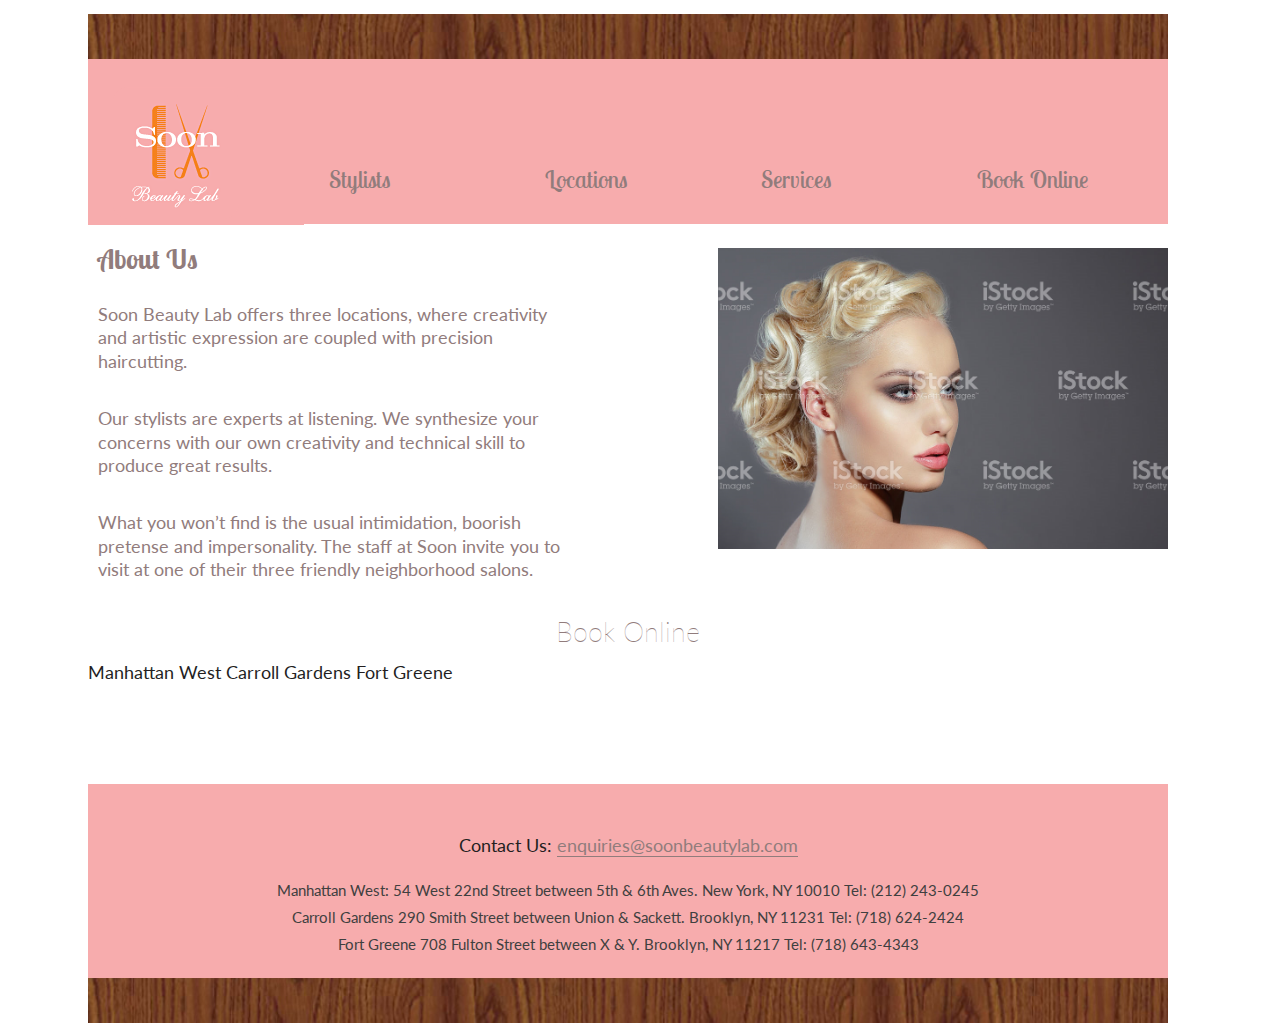
<file: sandbox_sbl_1/index.html>
<!DOCTYPE html>
<html>

	<head>
		<title>Unit 3: My Business Project for SBL</title>
		<link rel="stylesheet" type="text/css" href="css/style.css">
		<!--<link href="https://fonts.googleapis.com/css?family=Cherry+Swash">	
		<link href="https://fonts.googleapis.com/css?family=Lato">
		<link href="https://fonts.googleapis.com/css?family=Lobster+Two">
		<link href="https://fonts.googleapis.com/css?family=Pinyon+Script"> -->

		<!-- Orange in logo is #f57f15
	Pink in Logo is #f7acad
	Fonts are gray: #917c7c

	font-family: 'Cherry Swash', cursive;
	font-family: 'Lato', sans-serif;
	font-family: 'Lobster-Two';
	-->
	</head>


	

	<body>
		<div id="wrapper">
		<header>
            <nav class="clearfix">		
				<img class="nav-bg-img" src="images/header-background-wood-grain.png">
				<a class="navimg" href="index.html"><img src="images/soon-small-logo.png" alt="Soon Beauty Lab Small Logo" title="Soon Beauty Lab Small Logo"></a>
				<a class="navlinks" href="#">Stylists</a>
				<a class="navlinks" href="#">Locations</a>
				
				<a class="navlinks" href="#">Services</a>
				<a class="navlinks" href="#">Book Online</a> 
			</nav>
		</header>
			
		<!-- <img src="images/front-page1.jpg" alt="Soon Beauty Lab large logo" title="Soon Beauty Lab Large Logo"> -->
	
	<aside>

	<div class="w3-content w3-section" style="max-width:500px">

 		<img class="mySlides w3-animate-fading" src="images/blonde-updo.jpg" style="width:100%">
  		<img class="mySlides w3-animate-fading" src="images/blonde-windblown.jpg" style="width:100%">
  		<img class="mySlides w3-animate-fading" src="images/brown-wavy.jpg" style="width:100%">
  		<img class="mySlides w3-animate-fading" src="images/red-curly-mess.jpg" style="width:100%">
  		<img class="mySlides w3-animate-fading" src="images/red-long-windblown.jpg" style="width:100%">
  		<img class="mySlides w3-animate-fading" src="images/red-medium-bob.jpg" style="width:100%">
	</div>

	<script>
		var myIndex = 0;
		carousel();

		function carousel() {
		    var i;
		    var x = document.getElementsByClassName("mySlides");
		    for (i = 0; i < x.length; i++) {
		       x[i].style.display = "none";  
		    }
		    myIndex++;
		    if (myIndex > x.length) {myIndex = 1}    
		    x[myIndex-1].style.display = "block";  
		    setTimeout(carousel, 9000);    
		}
	</script>	
	
</aside>



		<main>	


	<!--	<h1>Insert Graphic or Photo Gallery Here</h1>
	-->


		<h4>About Us</h4>	
			
			<p>Soon Beauty Lab offers three locations, where creativity and artistic expression are coupled with precision haircutting.</p>	
			
			<p>Our stylists are experts at listening. We synthesize your concerns with our own creativity and technical skill to produce great results.</p>
			
			<p>
			What you won’t find is the usual intimidation, boorish pretense and impersonality. The staff at Soon invite you to visit at one of their three friendly neighborhood salons. </p>		


	</main>

	<bookonline> 
	<h2>Book Online</h2>
		<a href="book-manhattan-west" class=location>Manhattan West</a>
		
		<a href="book-carroll-gardens" class=location>Carroll Gardens</book-location>		
		
		<a href="book-fort-greene" class=location>Fort Greene</book-location>
	
	</bookonline>



	<footer>

		Contact Us: <a href="mailto:enquiries@soonbeautylab.com" class="footer-link">enquiries@soonbeautylab.com</a><br>


			<div class="footer-copy"> 
				Manhattan West: 54 West 22nd Street between 5th &amp; 6th Aves.
				New York, NY 10010
				Tel: (212) 243-0245<br>
				
				Carroll Gardens 
				290 Smith Street between Union &amp; Sackett. 
				Brooklyn, NY 11231
				Tel: (718) 624-2424<br>
				
				Fort Greene
				708 Fulton Street between X &amp; Y.  
				Brooklyn, NY 11217
				Tel: (718) 643-4343

			</div>

			
		<img class="nav-bg-img-bottom" src="images/header-background-wood-grain.png">
	
		</footer>
	</div>
</body>
</html>
</file>
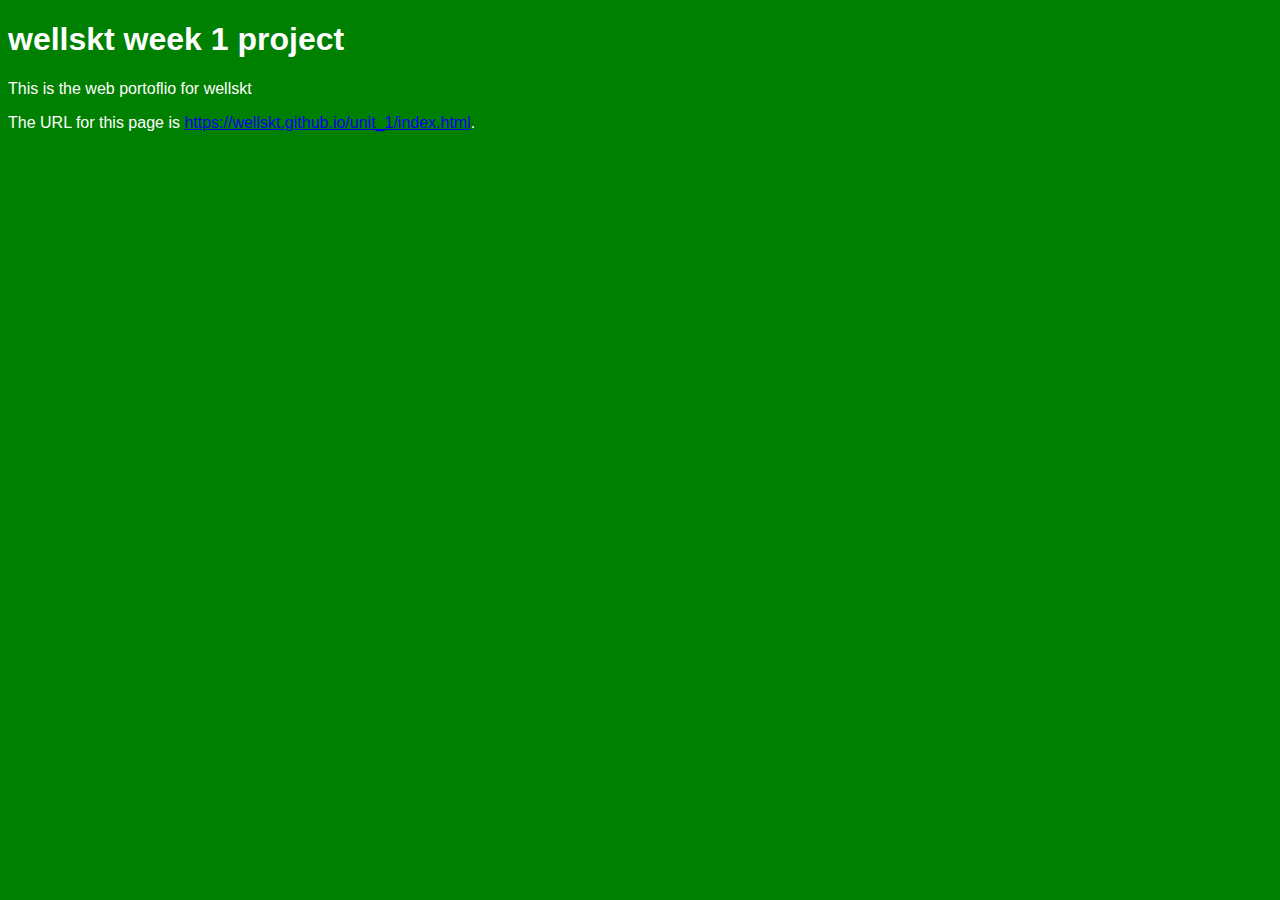
<file: unit_1/index.html>
<!DOCTYPE html>
<html>
<head>
	<title>wellskt Unit 1</title>
	<link rel="stylesheet" type="text/css" href="css/style.css">
</head>
<body>
<h1>wellskt week 1 project</h1>

<p>This is the web portoflio for wellskt</p>

<p>The URL for this page is <a href="https://wellskt.github.io/unit_1/index.html">https://wellskt.github.io/unit_1/index.html</a>.</p>


</body>
</html>
</file>
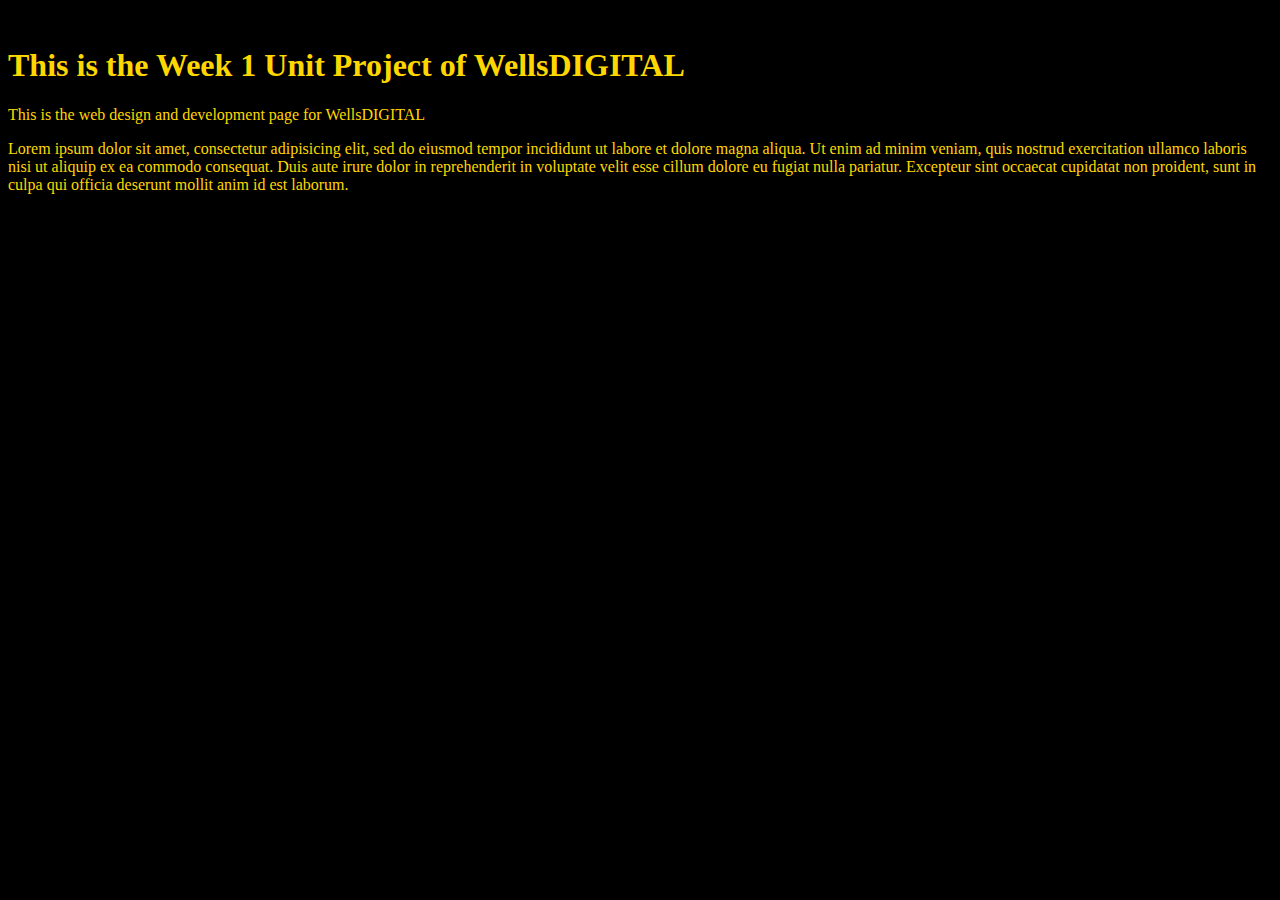
<file: unit_1_gh-setup/index.html>
<!DOCTYPE HTML>
<!DOCTYPE html>
<html>
<head>
	<title>Unit 1 Project: Wells Digital</title>
	<link rel="stylesheet" type="text/css" href="css/style.css">>
</head>
<body>
<h1>This is the Week 1 Unit Project of WellsDIGITAL</h1>

<p>This is the web design and development page for WellsDIGITAL</p>

<p>Lorem ipsum dolor sit amet, consectetur adipisicing elit, sed do eiusmod
tempor incididunt ut labore et dolore magna aliqua. Ut enim ad minim veniam,
quis nostrud exercitation ullamco laboris nisi ut aliquip ex ea commodo
consequat. Duis aute irure dolor in reprehenderit in voluptate velit esse
cillum dolore eu fugiat nulla pariatur. Excepteur sint occaecat cupidatat non
proident, sunt in culpa qui officia deserunt mollit anim id est laborum.</p>


</body>
</html>
</file>
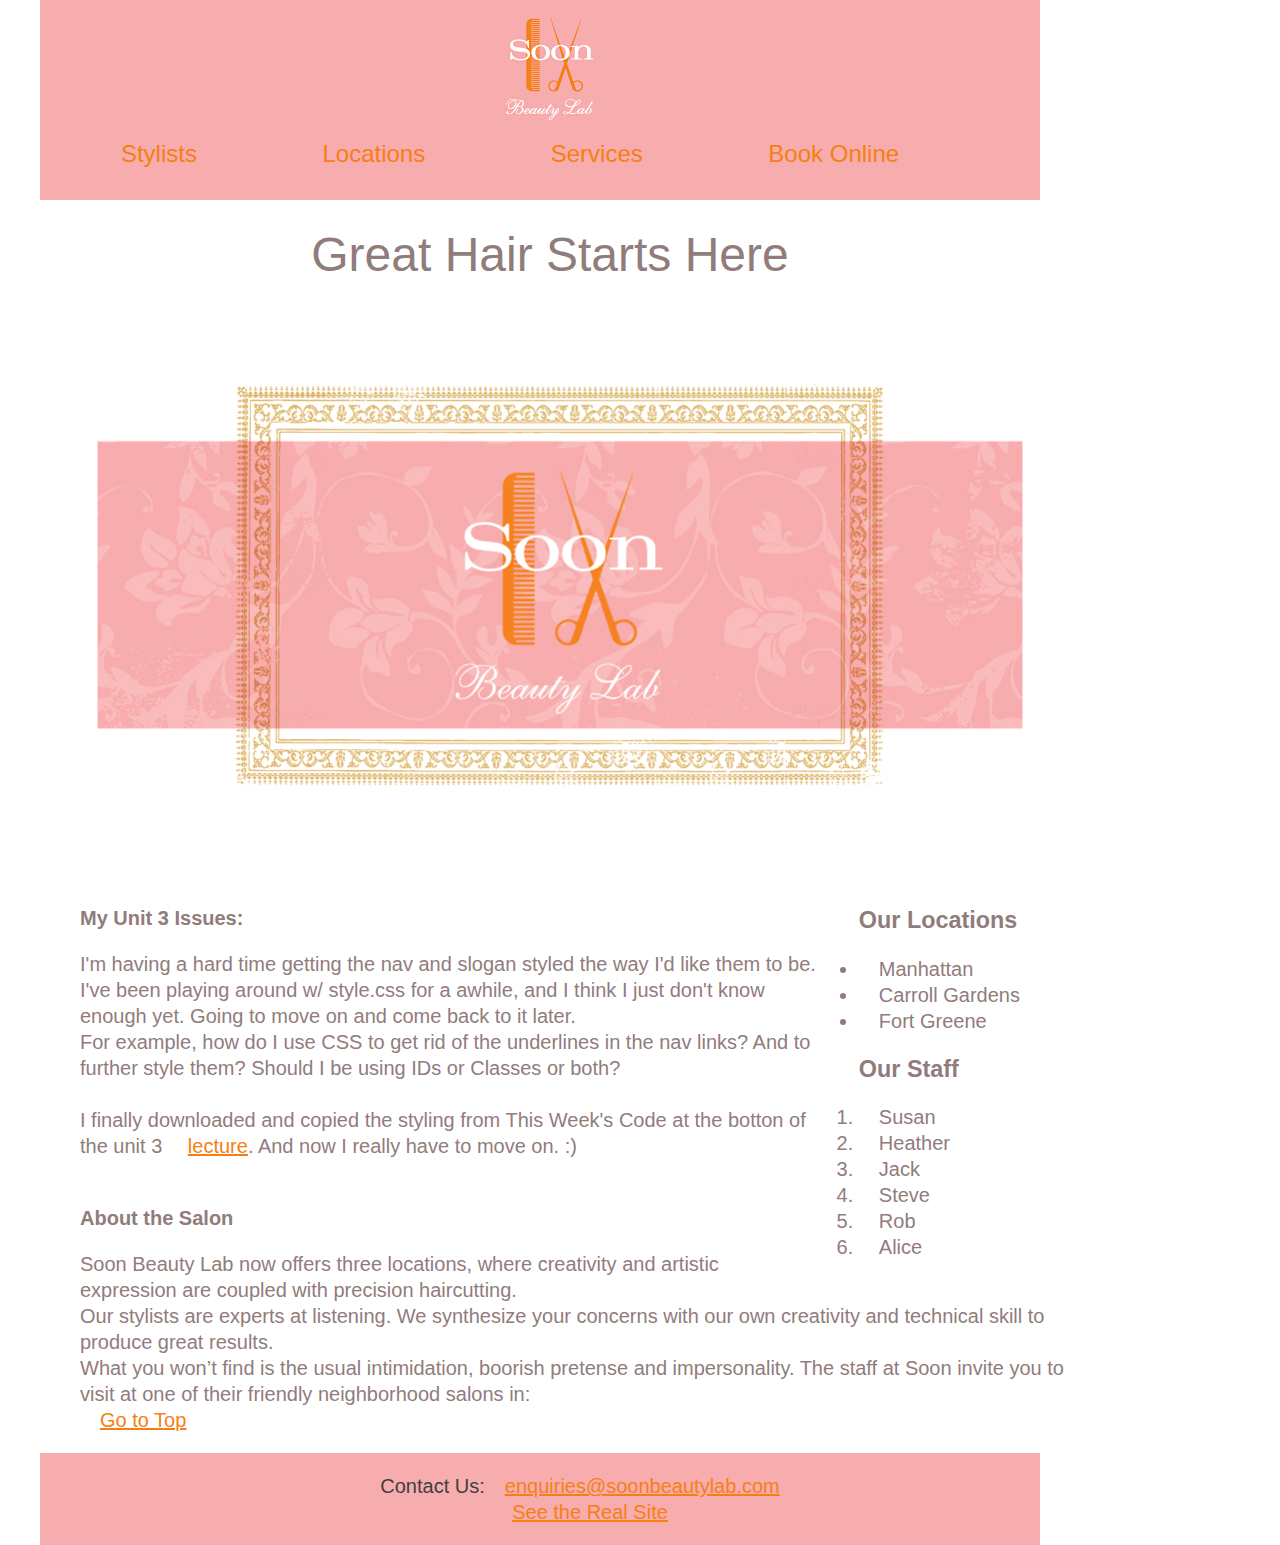
<file: unit_3/index.html>
<!DOCTYPE html>
<html>

	<head>
		<title>Unit 3: My Business Project for SBL</title>
		<link rel="stylesheet" type="text/css" href="css/style.css">
		<link href="https://fonts.googleapis.com/css?family=Cherry+Swash" rel="stylesheet">
	</head>
<!-- Orange in logo is #f57f15
	Pink in Logo is #f7acad
	Fonts are gray: #917c7c-->

	<body>
		<header>
			
			<!--  Soon Beauty Lab-->
				<img src="images/soon-small-logo.png">
			

			<nav>
				<a href="#">Stylists</a>
				<a href="#">Locations</a>
				<a href="#">Services</a>
				<a href="#">Book Online</a>
			</nav>
		
		</header>

		<section>

			<h2>Great Hair Starts Here</h2>

			<img src="images/front-page1.jpg" alt="Soon Beauty Lab large logo" title="Soon Beauty Lab Large Logo">
		
		</section>

		<main>

			<aside>
				<h3>Our Locations</h3>
					<ul>
						<li>Manhattan </li>
						<li>Carroll Gardens</li>
						<li>Fort Greene</li>	
					</ul>

				<h3>Our Staff</h3>
					<ol>
						<li>Susan</li>
						<li>Heather</li>
						<li>Jack</li>
						<li>Steve</li>
						<li>Rob</li>
						<li>Alice</li>
					</ol>

			</aside>


		<h4>My Unit 3 Issues: </h4>
		<p>I'm having a hard time getting the nav and slogan styled the way I'd like them to be.  I've been playing around w/ style.css for a awhile, and I think I just don't know enough yet.  Going to move on and come back to it later. </p>
		<p>For example, how do I use CSS to get rid of the underlines in the nav links? And to further style them?  Should I be using IDs or Classes or both? </p><br>
		<p>I finally downloaded and copied the styling from This Week's Code at the botton of the unit 3 <a href="https://circuits.generalassemb.ly/student/426/lectures/1334">lecture</a>. And now I really have to move on. :)</p><br>
		
		<h4>About the Salon</h4>	
		<p>Soon Beauty Lab now offers three locations, where creativity and artistic expression are coupled with precision haircutting.
		<p>
		Our stylists are experts at listening. We synthesize your concerns with our own creativity and technical skill to produce great results.</p>
		<p>
		What you won’t find is the usual intimidation, boorish pretense and impersonality. The staff at Soon invite you to visit at one of their friendly neighborhood salons in: </p>


		<p><a href="#">Go to Top</a></p>

		</main>

		<footer>
		<p>Contact Us:<a href="mailto:enquiries@soonbeautylab.com">enquiries@soonbeautylab.com</a></p>

		<p><a href="http://www.soonbeautylabl.com">See the Real Site</a></p>

		</footer>
</body>
</html>
</file>
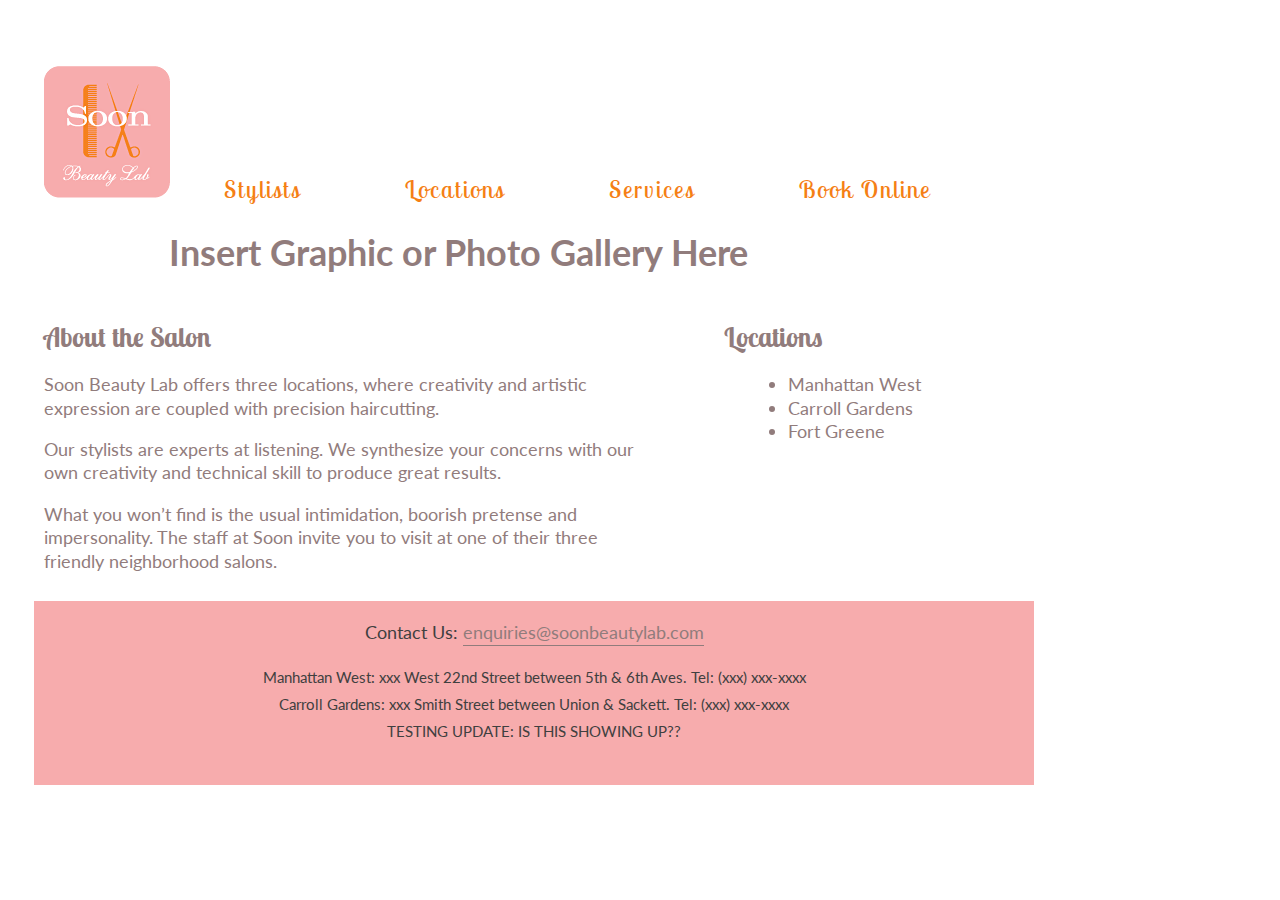
<file: unit_4/index.html>
<!DOCTYPE html>
<html>

	<head>
		<title>Unit 3: My Business Project for SBL</title>
		
		<link rel="stylesheet" type="text/css" href="css/style.css">

		<link href="https://fonts.googleapis.com/css?family=Cherry+Swash">	
		<link href="https://fonts.googleapis.com/css?family=Lato">
		<link href="https://fonts.googleapis.com/css?family=Lobster+Two">
		<link href="https://fonts.googleapis.com/css?family=Pinyon+Script">


	</head>


<!-- Orange in logo is #f57f15
	Pink in Logo is #f7acad
	Fonts are gray: #917c7c

	font-family: 'Cherry Swash', cursive;
	font-family: 'Lato', sans-serif;
	font-family: 'Lobster-Two';
	-->

	<body>
		<header>

		<!--  	Soon Beauty Lab
				<img src="images/soon-small-logo.png"> 
		-->

			<nav>
				<img src="images/soon-small-logo.png" alt="Soon Beauty Lab Small Logo" title="Soon Beauty Lab Small Logo">
				<a class="navlinks" href="#">Stylists</a>
				<a class="navlinks" href="#">Locations</a>
				<a class="navlinks" href="#">Services</a>
				<a class="navlinks" href="#">Book Online</a> 
			</nav>

		</header>
		<h1>Insert Graphic or Photo Gallery Here</h1>

		<!-- SLIDESHOW!  

		<section>
			
		<div class="w3-content w3-section" style="max-width:50%">
			  <img class="mySlides w3-animate-fading" src="images/blonde-updo.jpg" style="width:100%">
			  <img class="mySlides w3-animate-fading" src="images/blonde-windblown.jpg" style="width:100%">
			  <img class="mySlides w3-animate-fading" src="images/brown-wavy.jpg" style="width:100%">
			  <img class="mySlides w3-animate-fading" src="images/red-curly-mess.jpg" style="width:100%">
			  <img class="mySlides w3-animate-fading" src="images/red-long-windblown.jpg" style="width:100%">
			  <img class="mySlides w3-animate-fading" src="images/red-medium-bob.jpg" style="width:100%">
		</div>

		<script>
		var myIndex = 0;
		carousel();

		function carousel() {
		    var i;
		    var x = document.getElementsByClassName("mySlides");
		    for (i = 0; i < x.length; i++) {
		       x[i].style.display = "none";  
		    }
		    myIndex++;
		    if (myIndex > x.length) {myIndex = 1}    
		    x[myIndex-1].style.display = "block";  
		    setTimeout(carousel, 9000);    
		}
		</script>
		</section>
		-->

		 	<!--<h2 class="slogan">insert hero photo gallery</h2> -->

		<!-- <img src="images/front-page1.jpg" alt="Soon Beauty Lab large logo" title="Soon Beauty Lab Large Logo"> -->
		
		<main>

			<aside>
				<h4>Locations</h4>
					<ul>
						<li>Manhattan West</li>
						<li>Carroll Gardens</li>
						<li>Fort Greene</li>	
					</ul>
			</aside>

			<h4>About the Salon</h4>	
			<p>Soon Beauty Lab offers three locations, where creativity and artistic expression are coupled with precision haircutting.</p>	
			<p>Our stylists are experts at listening. We synthesize your concerns with our own creativity and technical skill to produce great results.</p>
			
			<p>
			What you won’t find is the usual intimidation, boorish pretense and impersonality. The staff at Soon invite you to visit at one of their three friendly neighborhood salons. </p>		

		</main>
		<footer>
			Contact Us: <a href="mailto:enquiries@soonbeautylab.com" class="footer-link">enquiries@soonbeautylab.com</a><br>	

			<div class="footer-copy"> 
				Manhattan West: xxx West 22nd Street between 5th & 6th Aves.  Tel: (xxx) xxx-xxxx<br>
				Carroll Gardens: xxx Smith Street between Union & Sackett.  Tel: (xxx) xxx-xxxx<br>

				TESTING UPDATE: IS THIS SHOWING UP??

			</div>
		
		</footer>

</body>
</html>
</file>
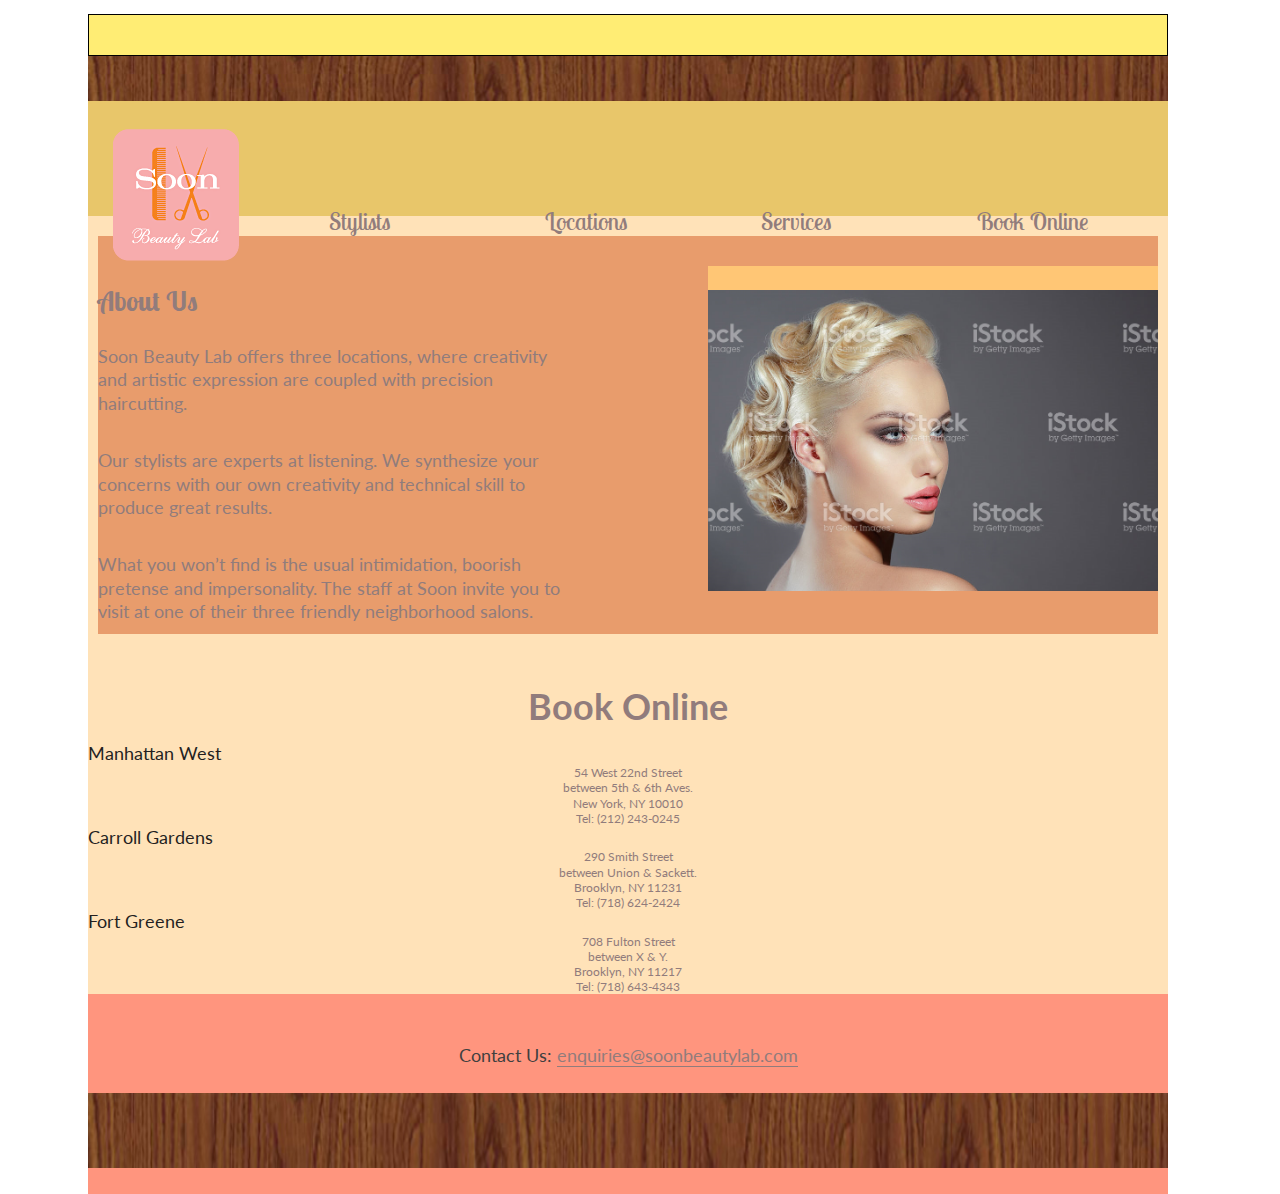
<file: unit_5/index.html>
<!DOCTYPE html>
<html>

	<head>
		<title>Unit 5: My Business Project for SBL</title>
		<link rel="stylesheet" type="text/css" href="css/style.css">
		<!--<link href="https://fonts.googleapis.com/css?family=Cherry+Swash">	
		<link href="https://fonts.googleapis.com/css?family=Lato">
		<link href="https://fonts.googleapis.com/css?family=Lobster+Two">
		<link href="https://fonts.googleapis.com/css?family=Pinyon+Script"> -->

		<!-- Orange in logo is #f57f15
	Pink in Logo is #f7acad
	Fonts are gray: #917c7c

	font-family: 'Cherry Swash', cursive;
	font-family: 'Lato', sans-serif;
	font-family: 'Lobster-Two';
	-->


	<!-- <img src="images/front-page1.jpg" alt="Soon Beauty Lab large logo" title="Soon Beauty Lab Large Logo"> -->


	</head>


	

	<body>
		<div class="wrapper">
		
		<header></header> 
        
        <nav class="clearfix">		
			<img class="nav-bg-img" src="images/header-background-wood-grain.png">
			<a class="navimg" href="index.html"><img src="images/soon-small-logo.png" alt="Soon Beauty LabSmall Logo" title="Soon Beauty Lab Small Logo"></a>
			<a class="navlinks" href="#">Stylists</a>
			<a class="navlinks" href="#">Locations</a>
				
			<a class="navlinks" href="#">Services</a>
			<a class="navlinks" href="#">Book Online</a> 
		</nav>
	
			
		<main>	
	
		<section id="about-slideshow">
		
		<aside>

		<div class="w3-content w3-section" style="max-width:500px">
	 		<img class="mySlides w3-animate-fading" src="images/blonde-updo.jpg" style="width:100%">
	  		<img class="mySlides w3-animate-fading" src="images/blonde-windblown.jpg" style="width:100%">
	  		<img class="mySlides w3-animate-fading" src="images/brown-wavy.jpg" style="width:100%">
	  		<img class="mySlides w3-animate-fading" src="images/red-curly-mess.jpg" style="width:100%">
	  		<img class="mySlides w3-animate-fading" src="images/red-long-windblown.jpg" style="width:100%">
	  		<img class="mySlides w3-animate-fading" src="images/red-medium-bob.jpg" style="width:100%">
		</div>

		<script>
			var myIndex = 0;
			carousel();

			function carousel() {
		 	   var i;
		 	   var x = document.getElementsByClassName("mySlides");
		 	   for (i = 0; i < x.length; i++) {
		 	      x[i].style.display = "none";  
		 	   }
		 	   myIndex++;
		 	   if (myIndex > x.length) {myIndex = 1}    
		 	   x[myIndex-1].style.display = "block";  
		 	   setTimeout(carousel, 9000);    
			}
		</script>	
	
		</aside>







	<!--	<h1>Insert Graphic or Photo Gallery Here</h1>   -->
		<article>

		<h4>About Us</h4>	
			
			<p>Soon Beauty Lab offers three locations, where creativity and artistic expression are coupled with precision haircutting.</p>	
			
			<p>Our stylists are experts at listening. We synthesize your concerns with our own creativity and technical skill to produce great results.</p>
			
			<p>
			What you won’t find is the usual intimidation, boorish pretense and impersonality. The staff at Soon invite you to visit at one of their three friendly neighborhood salons. </p>	

			</article>	

		</section>
		</main>	


	<div id="container"> 
	<h2>Book Online</h2>

		<div id="locations">
				<a href="book-manhattan-west">Manhattan West</a>
				<address>54 West 22nd Street
				<br>between 5th &amp; 6th Aves.
				<br>New York, NY 10010
				<br>Tel: (212) 243-0245
				</address> 
		
		</div>

		<div id="locations">	
				<a href="book-carroll-gardens">Carroll Gardens</a>		
				<address>290 Smith Street<br> between Union &amp; Sackett. 
				<br>Brooklyn, NY 11231
				<br>Tel: (718) 624-2424
				</address>		
		</div>

		
		<div id="locations">	
				<a href="book-fort-greene">Fort Greene</a>
				<address>708 Fulton Street<br> 
				between X &amp; Y.  
				<br>Brooklyn, NY 11217
				<br>Tel: (718) 643-4343
				</address>
		</div>
		</div>
	
	</section>



	<footer>

		Contact Us: <a href="mailto:enquiries@soonbeautylab.com" class="footer-link">enquiries@soonbeautylab.com</a> 

<!-- MOVE UP TO  BOOK ONLINE 
			<div class="footer-copy"> 
				Manhattan West: 54 West 22nd Street between 5th &amp; 6th Aves.
				New York, NY 10010
				Tel: (212) 243-0245<br>
				
				Carroll Gardens 
				290 Smith Street between Union &amp; Sackett. 
				Brooklyn, NY 11231
				Tel: (718) 624-2424<br>
				
				Fort Greene
				708 Fulton Street between X &amp; Y.  
				Brooklyn, NY 11217
				Tel: (718) 643-4343 
				</div>-->

		

			<br>
		<img class="nav-bg-img-bottom" src="images/header-background-wood-grain.png">
	
		</footer>
	</div>
</body>
</html>
</file>
<file: sandbox_sbl_1/css/style.css>
@import url('https://fonts.googleapis.com/css?family=Cherry+Swash');
	@import url('https://fonts.googleapis.com/css?family=Lato');
	@import url('https://fonts.googleapis.com/css?family=Lobster+Two');
	@import url('https://fonts.googleapis.com/css?family=Pinyon+Script');


/* Orange in logo is #f57f15
	Pink in Logo is #f7acad
	Fonts are gray: #917c7c

	font-family: 'Cherry Swash', cursive;
	font-family: 'Lato', sans-serif;
	font-family: 'Lobster-Two';
*/

* {
	padding: 0;
	margin: 0;
	box-sizing: border-box;
}

#wrapper {
	width: 1080px;
	margin: 0 auto;
}

header {

}


nav { 
	margin:	0px;
	padding: 0px;
	height: 160px;
	width: 1080px;
	background-color: #f7acad;
}


nav a {
	background-color: #f7acad;
	color: #ccc;
	display: block;
	width: 216px;
	float: left;
}


.navlinks {
	font-family: 'Lobster Two', cursive;
	color: #917c7c;
	font-style: normal;
	font-size: 24px;
	text-decoration: none;
	height: 160px;
	padding: 100px 25px 10px 25px;

	
}

.navimg {
	padding: 23px 25px 0px 25px;
 
}

.nav-bg-img {
	width: 1080px;

}

.clearfix:after {
	display: block;
	content: " ";
	clear: both;

	height: 0;
	font-size: 0;
	visibility; hidden;
}


body {
	font-family: 'Lato', sans-serif;
	font-size: 18px;
	color: #917c7c;
	line-height: 1.3;
	margin: 14px 24px 0px 0px;
	height: auto;
}


aside {
	width: 450px;
	float:right;
	vertical-align: top;
	padding: 24px 0px 0px 0px;
	margin-l: 
}



h1 {
	width: 800px;
	text-align: center;
	color: #917c7c;
	padding-left: 24px;
	font-size: 2em
	padding-bottom: 0px;
}


h2 {
	font-family: 'Lato', sans-serif;
	font-weight: 10; 
	font-size: em;

	text-align: center;
	color: #917c7c;
	text-align: center;
	padding: 12px;
	text-align: center;

}

h3, h4, h5 {
	margin: 10px 0;
	margin-bottom: 2px;
	font-family: 'Lobster Two', cursive;
	font-size: 1.5em;
	padding-top: 48px;
}



p {
	width: 500px;
	padding: 24px 24px 10px 0px;
}

a {
	color: #241F1F;
	text-decoration: none;
}



img {
	width: auto;
}

main {
	padding: 10px;
	width: 1080px;
}

ul, ol {
	margin-left: 24px;
}

footer {
	padding-top: 50px;
	background-color: #f7acad;
	color: #3F4040;
	text-align: center;
	text-decoration: none;
	margin: 100px 0px 0px 0px ;
	height: 150px;

}


.footer-link {
	text-decoration:none;
	color:#917c7c;
	border-bottom: 1px solid #917c7c;


}

.footer-copy{
	font-size: .85em; 
	background-color: #f7acad;
	color: #3F4040;
	line-height: 1.75;
	padding: 20px 0px 20px 0px;

}

.nav-bg-img-bottom {
	width: 1080px;
	align-content: center;

}
</file>
<file: unit_1/css/style.css>
body {
		background-color: green;
}

h1, h2, p {
	color: white; font-family: helvetica
}
</file>
<file: unit_1_gh-setup/css/style.css>
body {
		background-color: black;
}

h1, p {
	color: gold;
}
</file>
<file: unit_3/css/style.css>
* {
	padding: 0;
	margin: 0;
	padding-left: 20px;
}

header {
	background-color: #f7acad;
	padding: 0px;
	height: 200px;
	text-align: center;
}

nav a {
	color: #f57f15;
	font-style: normal;
	font-size: 24px;
	margin-right: 100px;
	margin-left: 100px
	padding-left: 0px;
	text-decoration: none;
	border-width: 2px;

}

body {
	font-family: Helvetica, Arial, sans-serif;
	font-size: 20px;
	color: #917c7c;
	line-height: 1.3;
	width: 1000px;

}


h1 {
	width: 800px;
	text-align: center;
	font-family: helvetica; 
	font-weight: lighter;
	color: #f57f15;
	padding-left: 24px;
	font-size: 24px
	padding-bottom: 0px;


}


h2{

	text-align: center;
	font-family: helvetica; 
	font-weight: lighter;
	color: #917c7c;
	font-size: 48px;
	padding: 24px;

}

p{
	width: 1000px;
}

a {
	color: #f57f15;
	text-decoration: underline;
}




img {
	width: auto;

}

main {
	padding: 20px;
}

ul, ol {
	padding-left: 20px;
}

footer {
	background-color: #f7acad;
	color: #3F4040;
	padding: 20px;
	text-align: center;
}

h3, h4, h5 {
	margin: 20px 0;
	margin-bottom: 20px;
}

aside {
	float: right;
}

#slogan {
	width: 800px;
	font-family: helvetica; 
	font-weight: lighter;
	color: #3E66C4;
	font-size: 36px;
	padding-bottom: 0px;
	text-align: center;	
}
</file>
<file: unit_4/css/style.css>
@import url('https://fonts.googleapis.com/css?family=Cherry+Swash');
@import url('https://fonts.googleapis.com/css?family=Lato');
@import url('https://fonts.googleapis.com/css?family=Lobster+Two');
@import url('https://fonts.googleapis.com/css?family=Pinyon+Script');


/* Orange in logo is #f57f15
	Pink in Logo is #f7acad
	Fonts are gray: #917c7c

	font-family: 'Cherry Swash', cursive;
	font-family: 'Lato', sans-serif;
	font-family: 'Lobster-Two';
*/

* {

}

header {
	background-color: #fff;

	text-align: left;
	font-family: 'Lobster Two', cursive;
}





nav{
	margin:	10px;
	padding-top: 24px;
	align-items: left;
	align-content: left;


}

.navlinks {
	font-family: 'Lobster Two', cursive;
	color: #f57f15;
	font-style: normal;
	font-size: 24px;
	text-decoration: none;
	border-width: 2px;
	font-weight: 200;
	letter-spacing: 2px;
	padding: 50px;
	
}



body {
	font-family: 'Lato', sans-serif;
	font-size: 18px;
	color: #917c7c;
	line-height: 1.3;
	width: 1000px;
	padding: 24px;
	margin-left: 10px;
}


#slogan {
	width: 800px;
	font-family: 'Lobster Two', cursive;
	color: #3E66C4;
	font-size: 36px;
	text-align: center;	
}


h1 {
	width: 800px;
	text-align: center;
	color: #917c7c;
	padding-left: 24px;
	font-size: 2em
	padding-bottom: 0px;
}


h2 {

	text-align: left;
	font-weight: 10; 
	color: #917c7c;
	font-size: 1.5em;
	text-align: center;
	padding: 12px;
	text-align: center;
	font-family: 'Cherry Swash', cursive;
	
}

h3, h4, h5 {
	margin: 10px 0;
	margin-bottom: 10px;
	font-family: 'Lobster Two', cursive;
	font-size: 1.5em;
}

section {
	align-content: center;
}

p {
	width: 600px;

}

a {
	color: #241F1F;
	text-decoration: none;

}




img {
	width: auto;
}

main {
	padding: 10px;
}

ul, ol {
	margin-left: 24px;
}

footer {
	background-color: #f7acad;
	color: #3F4040;
	padding: 20px;
	text-align: center;
	vertical-align: middle;
	text-decoration: none;
}


.footer-link {
	text-decoration:none;
	color:#917c7c;
	border-bottom: 1px solid #917c7c;
	padding-bottom:2px;

}

.footer-copy{
	font-size: .85em; 
	background-color: #f7acad;
	color: #3F4040;
	padding: 20px;
	text-align: center;
	vertical-align: middle;
	line-height: 1.75;
}



aside {
	float: right;
	width: 300px;
}
</file>
<file: unit_5/css/style.css>
@import url('https://fonts.googleapis.com/css?family=Cherry+Swash');
	@import url('https://fonts.googleapis.com/css?family=Lato');
	@import url('https://fonts.googleapis.com/css?family=Lobster+Two');
	@import url('https://fonts.googleapis.com/css?family=Pinyon+Script');


/* Orange in logo is #f57f15
	Pink in Logo is #f7acad
	Fonts are gray: #917c7c

	font-family: 'Cherry Swash', cursive;
	font-family: 'Lato', sans-serif;
	font-family: 'Lobster-Two';
*/

* {
	margin: 0;
	box-sizing: border-box;
}

.wrapper {
	width: 1080px;
	margin: 0 auto;
	background-color: #FFE2B8;
}

header {
	background-color: #FFED74;
	border: 1px black solid;
	padding: 20px;

}


nav { 
	margin:	0px;
	padding: 0px;
	height: 160px;
	width: 1080px;

	background-color: #E8C66A;
}


nav a {
	background-color: ##E8C66A;
	color: #ccc;
	display: block;
	width: 216px;
	float: left;
}


.navlinks {
	font-family: 'Lobster Two', cursive;
	color: #917c7c;
	font-style: normal;
	font-size: 24px;
	text-decoration: none;
	height: 160px;
	padding: 100px 25px 10px 25px;

	
}

.navimg {
	padding: 23px 25px 0px 25px;
 
}

.nav-bg-img {
	width: 1080px;

}

.clearfix:after {
	display: block;
	content: " ";
	clear: both;

	height: 0;
	font-size: 0;
	visibility; hidden;
}


body {
	font-family: 'Lato', sans-serif;
	font-size: 18px;
	color: #917c7c;
	line-height: 1.3;
	margin: 14px 24px 0px 0px;
	height: auto;
	background-color: #fff;
}

#about-slideshow {
	height: 425px;

}

aside {
	width: 450px;
	float:right;
	vertical-align: top;
	padding: 24px 0px 0px 0px;
	background-color: #FFC675;
}

article {
	background-color: #E89C6C;
}



h1 {
	width: 800px;
	text-align: center;
	color: #917c7c;
	padding-left: 24px;
	font-size: 2em
	padding-bottom: 0px;
}


h2 {
	font-family: 'Lato', sans-serif;
	font-size: 2em;
	color: #917c7c;
	padding: 12px;
	text-align: center;

}

h3, h4, h5 {
	margin: 10px 0;
	margin-bottom: 2px;
	font-family: 'Lobster Two', cursive;
	font-size: 1.5em;
	padding-top: 48px;
}



p {
	width: 500px;
	padding: 24px 24px 10px 0px;
}

a {
	color: #241F1F;
	text-decoration: none;
}



img {
	width: auto;
}

main {
	padding: 10px;
	width: 1080px;
}

ul, ol {
	margin-left: 24px;
}


td {
	columns: 360px;
}

#bookonline 	{
	font-size: 1.25em;
	height: 250px;
	width: 1080px;
	background-color: #FFC675;


}

#bookonline a {
	width: 1080px;
	color: red;
	padding: 0px 90px 0px 90px;
}

.location {
	font-family: "Lato", sans-serif;
	font-size: .85em;
	font-style: normal;
	color: #917c7c;
	text-decoration: none;
	text-transform: none;
	text-align: center;	
	background-color: #FFE2B8;
}


#addresses {


}


address {

	font-size: .65em;
	font-style: normal;
	color: #917c7c;
	text-align: center;
}







footer {
	padding-top: 50px;
	background-color: #FF957E;
	color: #3F4040;
	text-align: center;
	text-decoration: none;
	height: 200px;
}


.footer-link {
	text-decoration:none;
	color:#917c7c;
	border-bottom: 1px solid #917c7c;
}

.footer-copy{
	font-size: .85em; 
	background-color: #fff;
	color: #3F4040;
	line-height: 1.75;
	padding: 20px 0px 10px 0px;
}

.nav-bg-img-bottom {
	width: 1080px;
	height: 100px;
	align-content: center;
	padding-top: 25px;

}
</file>
